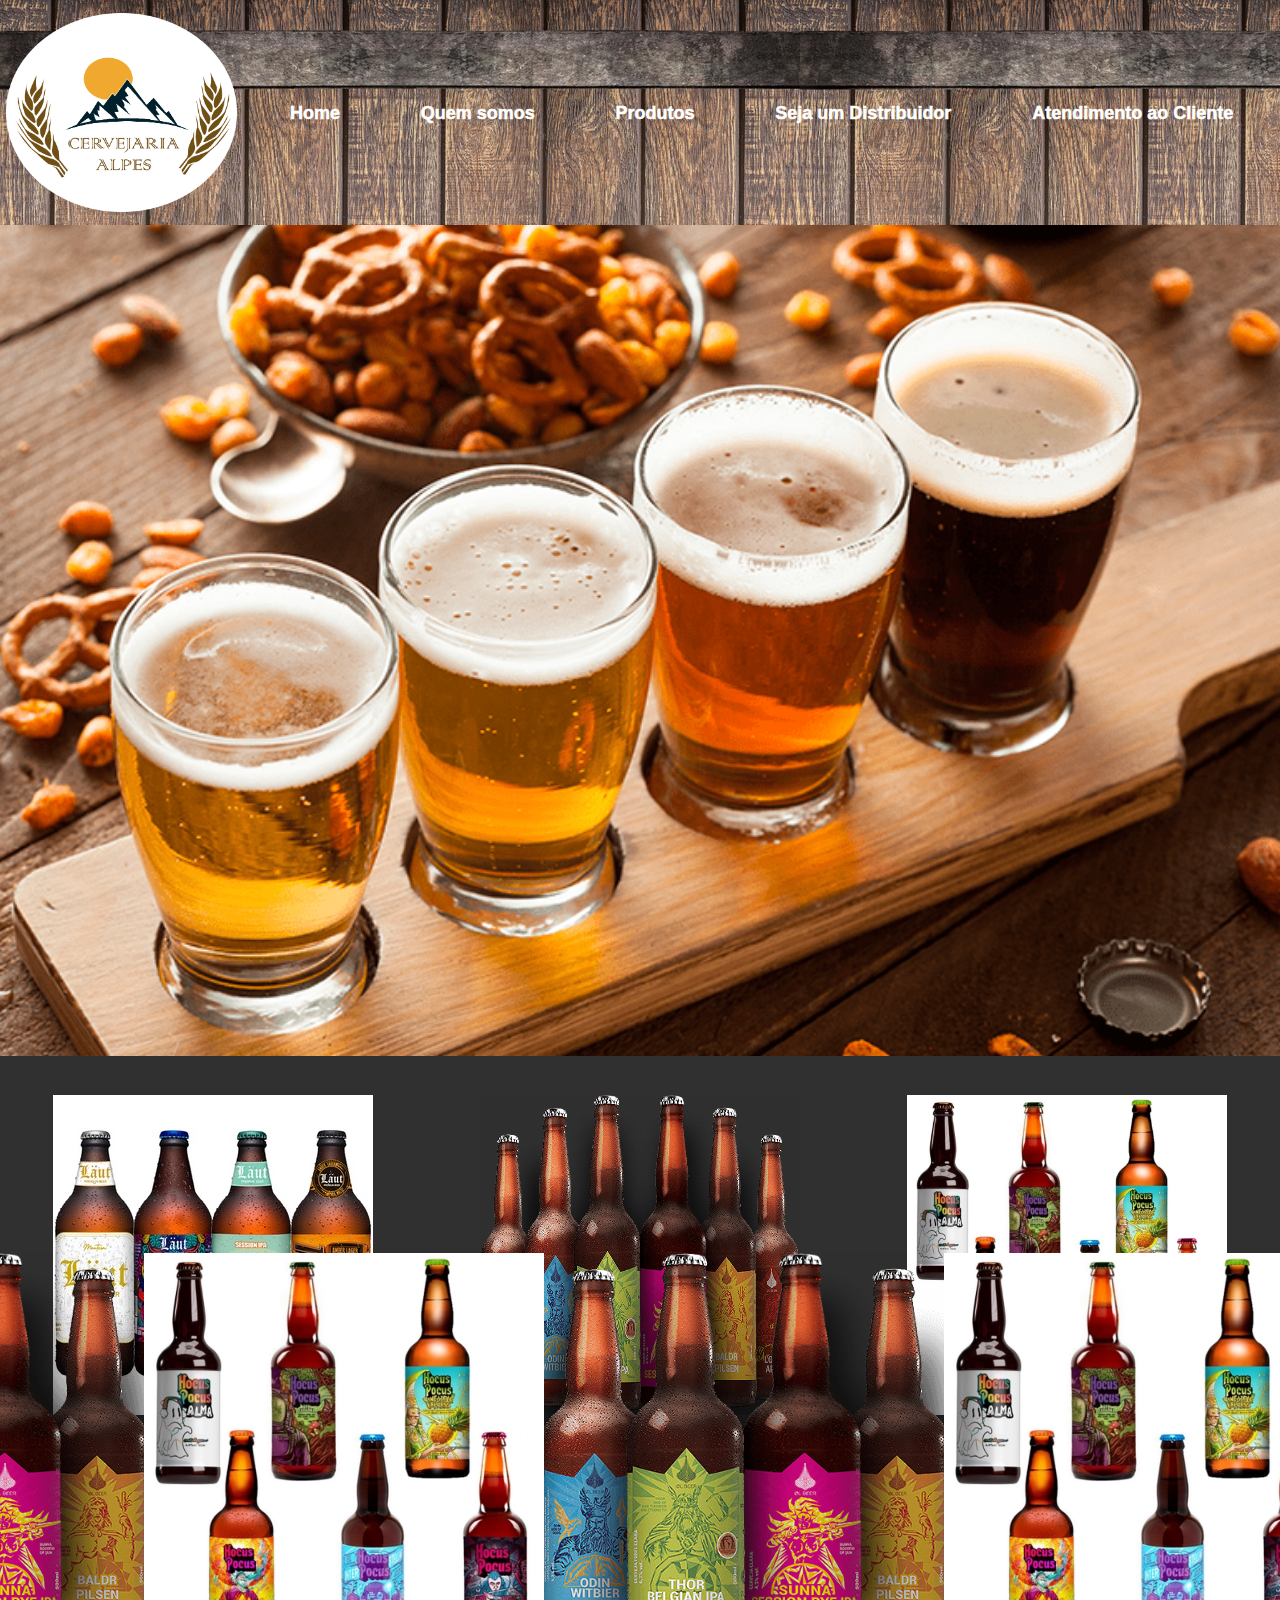
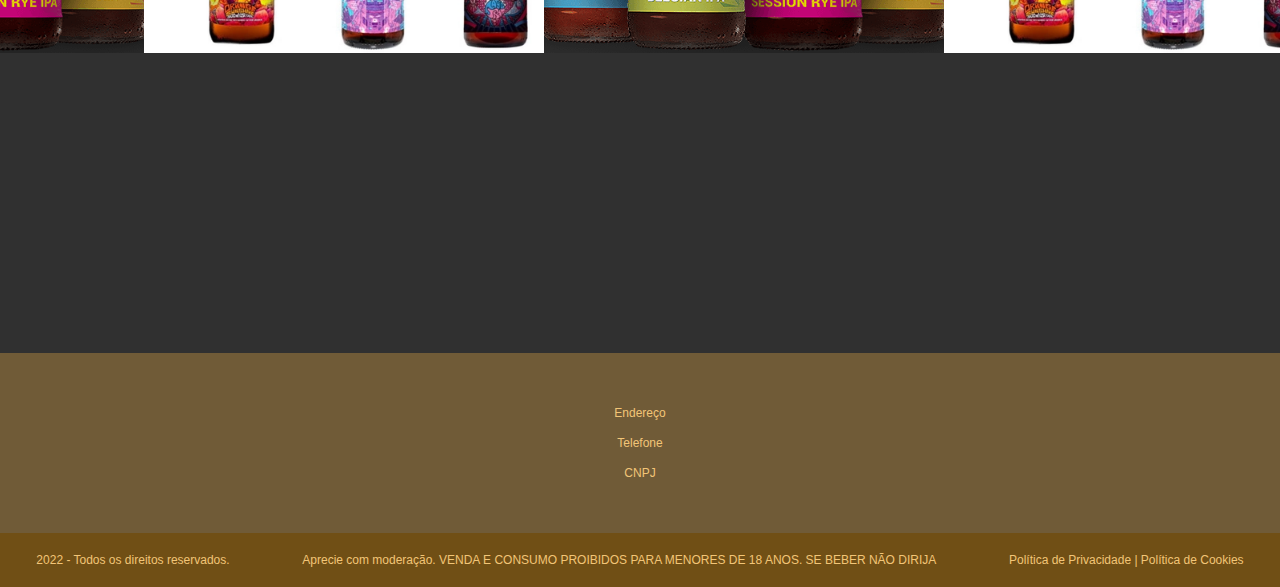
<file: index.html>
<!DOCTYPE html>
<html lang="en">
  <head>
    <meta charset="UTF-8" />
    <meta http-equiv="X-UA-Compatible" content="IE=edge" />
    <meta name="viewport" content="width=device-width, initial-scale=1.0" />
    <link rel="stylesheet" href="./css/reset.css" />
    <link rel="stylesheet" href="./css/style.css" />
    <script src="./script.js" defer></script>
    <title>Home - Cervejaria Alpes</title>
  </head>
  <body>
    <header>
      <div class="img-header">
        <img src="./img/logo-paleta3.png" alt="" class="logo" />
      </div>
      <div class="links-header">
        <a href="./index.html">Home</a>
        <a href="./html/quem-somos.html">Quem somos</a>
        <a href="./html/produtos.html">Produtos</a>
        <a href="./html/seja-distribuidor.html">Seja um Distribuidor</a>
        <a href="./html/atendimento.html">Atendimento ao Cliente</a>        
      </div>
    </header>
    <main>
      <div class="banner">
        <img src="./img/copinhos.png" alt="" />
      </div>
      
      <div class="produtos">
        <img src="./img/prod1.jfif" alt="" width="30%" />
        <img src="./img/prod2.png" alt="" width="30%" />
        <img src="./img/prod3.jpeg" alt="" width="30%" />
      </div>

      <div class="carrossel">
        <section>
          <div class="container" id="img">
        
            <img src="./img/prod2.png" alt="" />
            <img src="./img/prod3.jpeg" alt="" />
            <img src="./img/prod2.png" alt="" />
            <img src="./img/prod3.jpeg" alt="" />
            <img src="./img/prod2.png" alt="" />
            <img src="./img/prod3.jpeg" alt="" />
            <img src="./img/prod2.png" alt="" />
            <img src="./img/prod3.jpeg" alt="" />
            <img src="./img/prod2.png" alt="" />
            <img src="./img/prod3.jpeg" alt="" />
            
          </div>
        </section>
      </div>
    </main>
    <footer>
      <div class="footer-div1">
        <p>Endereço</p>
        <p>Telefone</p>
        <p>CNPJ</p>
      </div>
      <div class="footer-div2">
        <p>2022 - Todos os direitos reservados.</p>
        <p>Aprecie com moderação. VENDA E CONSUMO PROIBIDOS PARA MENORES DE 18 ANOS. SE BEBER NÃO DIRIJA</p>
        <p><a href="#">Política de Privacidade</a> | <a href="#">Política de Cookies</a></p>
      </div>
    </footer>
  </body>
</html>
</file>
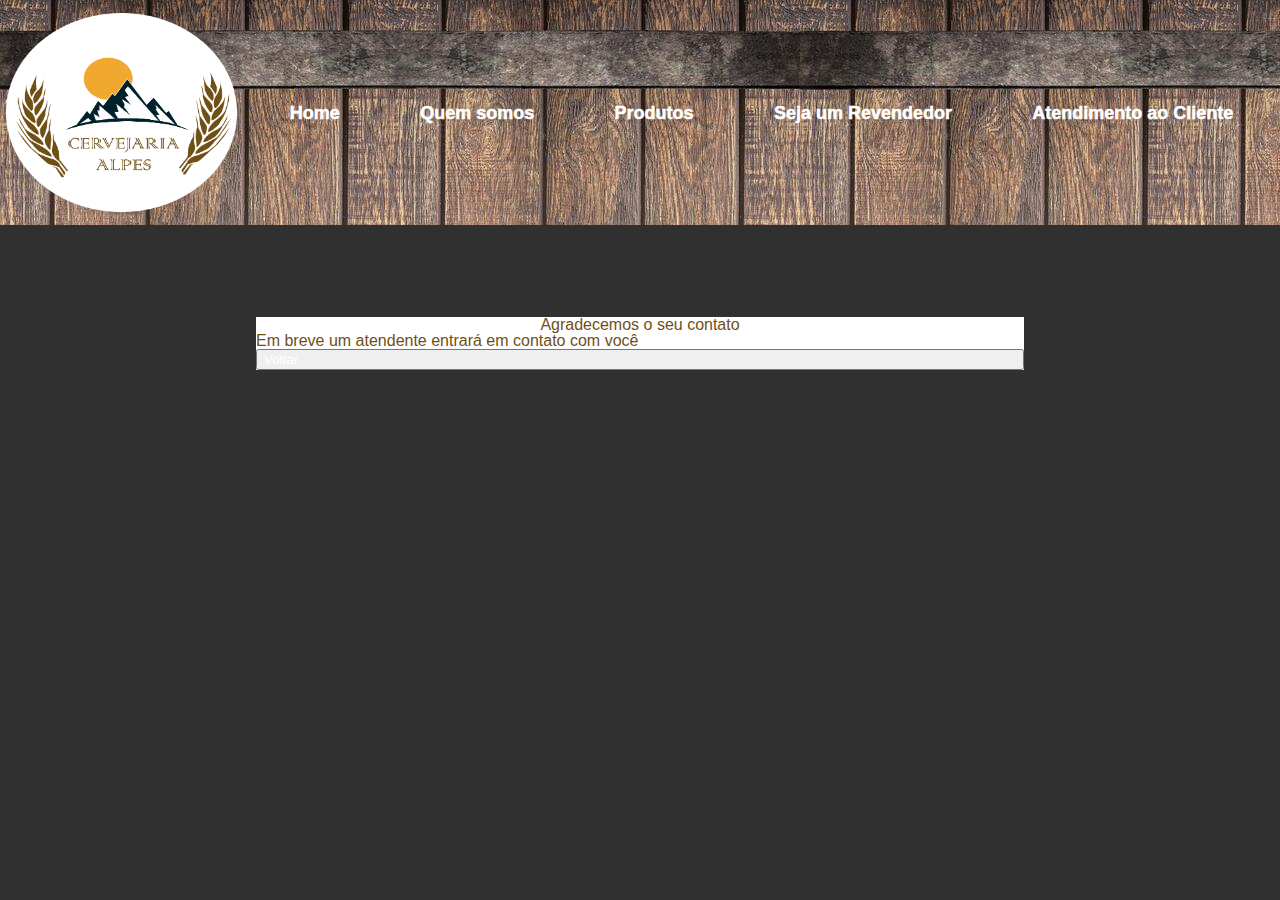
<file: html/agradec.html>
<!DOCTYPE html>
<html lang="en">
<head>
  <meta charset="UTF-8">
  <meta http-equiv="X-UA-Compatible" content="IE=edge">
  <meta name="viewport" content="width=device-width, initial-scale=1.0">
  <link rel="stylesheet" href="../css/reset.css" />
    <link rel="stylesheet" href="../css/style.css" />
  <title>Solicitação enviada com sucesso</title>
</head>
<body>
  <header>
    <div class="img-header">
      <img src="../img/logo-paleta3.png" alt="" class="logo" />
    </div>
    <div class="links-header">
      <a href="./index.html">Home</a>
      <a href="./html/quem-somos.html">Quem somos</a>
      <a href="./html/produtos.html">Produtos</a>
      <a href="./html/seja-revendedor.html">Seja um Revendedor</a>
      <a href="./html/atendimento.html">Atendimento ao Cliente</a>        
    </div>
  </header>
  <main class="quem-somos">
    <div>
      <h1>
        Agradecemos o seu contato
      </h1>
      <p>
        Em breve um atendente entrará em contato com você
      </p>
      <button value="voltar a home"><a href="../index.html">Voltar</a></button>
    </div>
  </main>
</body>
</html>
</file>
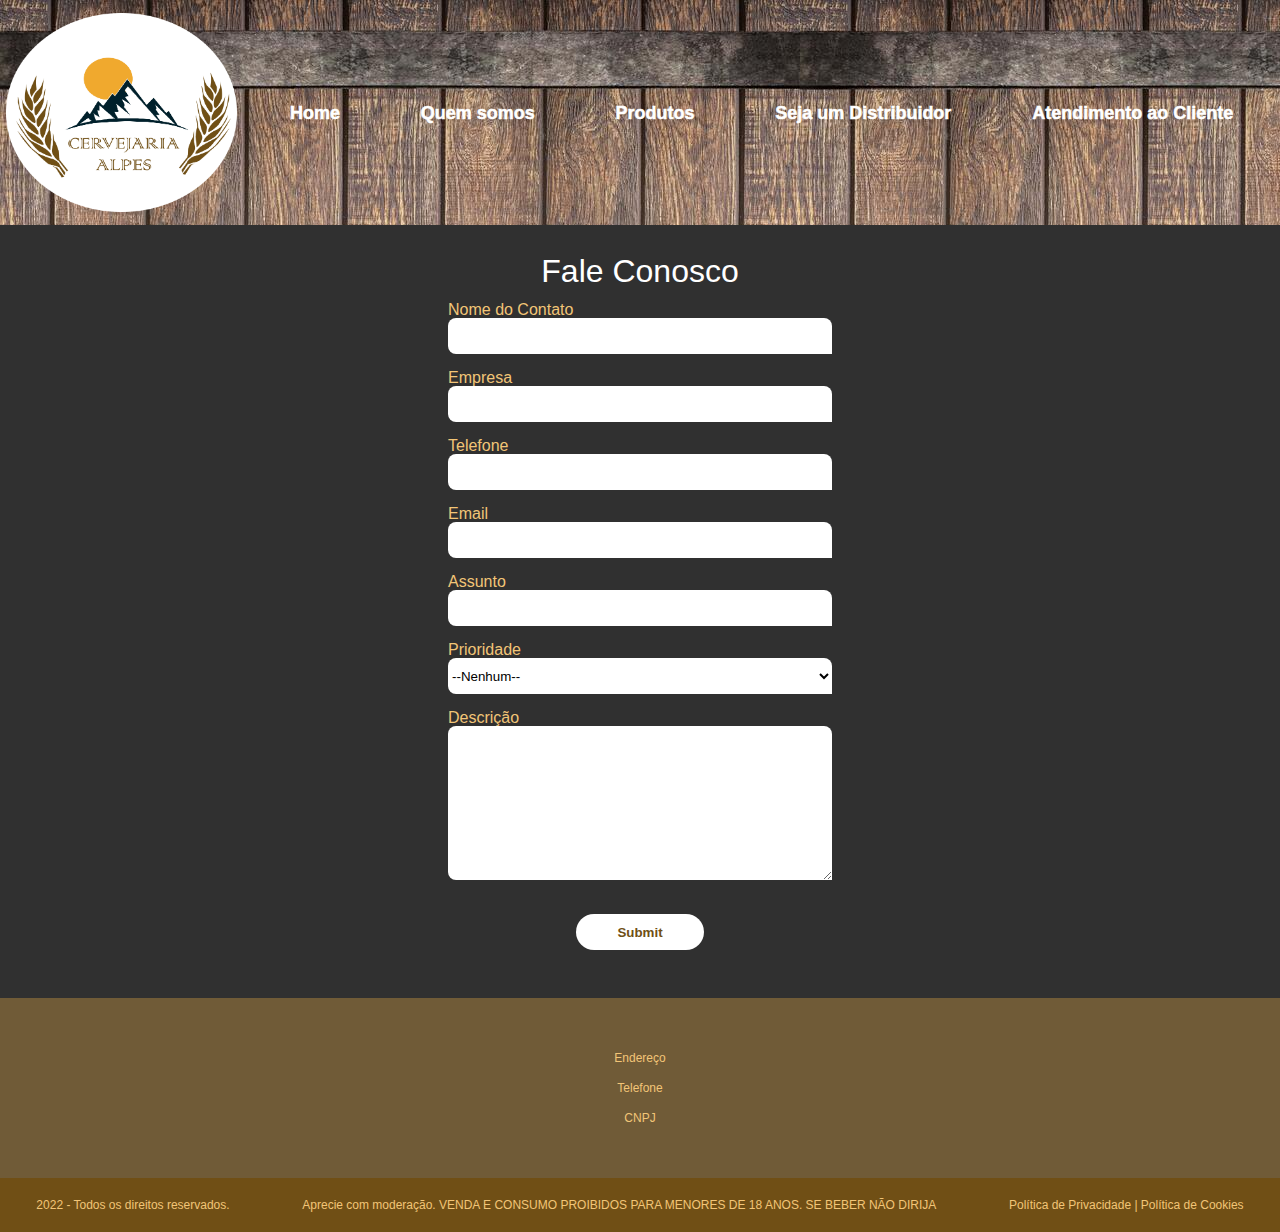
<file: html/atendimento.html>
<!DOCTYPE html>
<html lang="en">
  <head>
    <meta charset="UTF-8" />
    <meta http-equiv="X-UA-Compatible" content="IE=edge" />
    <meta name="viewport" content="width=device-width, initial-scale=1.0" />
    <link rel="stylesheet" href="../css/reset.css" />
    <link rel="stylesheet" href="../css/style.css" />
    <script src="../script.js" defer></script>
    <title>Contato - Cervejaria Alpes</title>
  </head>
  <body>
    <header>
      <div class="img-header">
        <img src="../img/logo-paleta3.png" alt="" class="logo" />
      </div>

      <div class="links-header">
        <a href="../index.html">Home</a>
        <a href="./quem-somos.html">Quem somos</a>
        <a href="./produtos.html">Produtos</a>
        <a href="./seja-distribuidor.html">Seja um Distribuidor</a>
        <a href="./atendimento.html">Atendimento ao Cliente</a>
      </div>
    </header>
    <main>
      <div>
        <form
          action="https://webto.salesforce.com/servlet/servlet.WebToCase?encoding=UTF-8"
          method="POST"
        >
          <input type="hidden" name="orgid" value="00D8Z000001uTvy" />
          <input type="hidden" name="retURL" value="http://galemagalhaes.github.io/site2/html/agradec.html" />

          <h1>Fale Conosco</h1>
          <label class="label" for="name">Nome do Contato</label>
          <input type="text" id="name" name="name" maxlength="80" size="20" />
          <br />

          <label for="company">Empresa</label>
          <input
            type="text"
            id="company"
            name="company"
            maxlength="80"
            size="20"
          />
          <br />

          <label for="phone">Telefone</label>
          <input type="phone" id="phone" name="phone" /> <br />

          <label for="email">Email</label>
          <input type="email" id="email" name="email" /> <br />

          <label for="subject">Assunto</label>
          <input type="text" id="subject" name="subject" /> <br />

          <!-- <label for="type">Tipo de comércio</label>
          <select id="type" name="type">
            <option value="">--Nenhum--</option>
            <option value="Bar">Bar</option>
            <option value="Supermercado">Supermercado</option>
          </select> <br> -->

          <!-- <label for="00N3t00000JVK4U">Produto</label>
          <select id="00N3t00000JVK4U" name="00N3t00000JVK4U" title="Product">
            <option value="">--Nenhum--</option>
            <option value="Cerveja Lauterbrunnen">Cerveja Lauterbrunnen</option>
            <option value="Cerveja Kandersteg">Cerveja Kandersteg</option>
            <option value="Cerveja Adelboden">Cerveja Adelboden</option>
            <option value="Cerveja Interlaken">Cerveja Interlaken</option>
            <option value="Cerveja Lucerna">Cerveja Lucerna</option>
            <option value="Cerveja Montreux">Cerveja Montreux</option>
          </select> <br> -->

          <!-- <label for="reason">Motivo do Caso</label>
          <select id="reason" name="reason">
            <option value="">--Nenhum--</option>
            <option value="Atraso na entrega">Atraso na entrega</option>
            <option value="Reclamação do atendimento">
              Reclamação do atendimento
            </option>
            <option value="Produto danificado">Produto danificado</option>
            <option value="Outros">Outros</option>
          </select> <br> -->

          <label for="priority">Prioridade</label>
          <select id="priority" name="priority">
            <option value="">--Nenhum--</option>
            <option value="High">High</option>
            <option value="Medium">Medium</option>
            <option value="Low">Low</option>
          </select>
          <br />

          <label for="description">Descrição</label>
          <textarea
            name="description"
            id="description"
            cols="30"
            rows="10"
          ></textarea>
          <br />

          <input
            type="submit"
            name="submit"
            class="button"
            onclick="{handleReset()}"
          />
        </form>
      </div>
    </main>
    <footer>
      <div class="footer-div1">
        <p>Endereço</p>
        <p>Telefone</p>
        <p>CNPJ</p>
      </div>
      <div class="footer-div2">
        <p>2022 - Todos os direitos reservados.</p>
        <p>
          Aprecie com moderação. VENDA E CONSUMO PROIBIDOS PARA MENORES DE 18
          ANOS. SE BEBER NÃO DIRIJA
        </p>
        <p>
          <a href="#">Política de Privacidade</a> |
          <a href="#">Política de Cookies</a>
        </p>
      </div>
    </footer>
  </body>
</html>
</file>
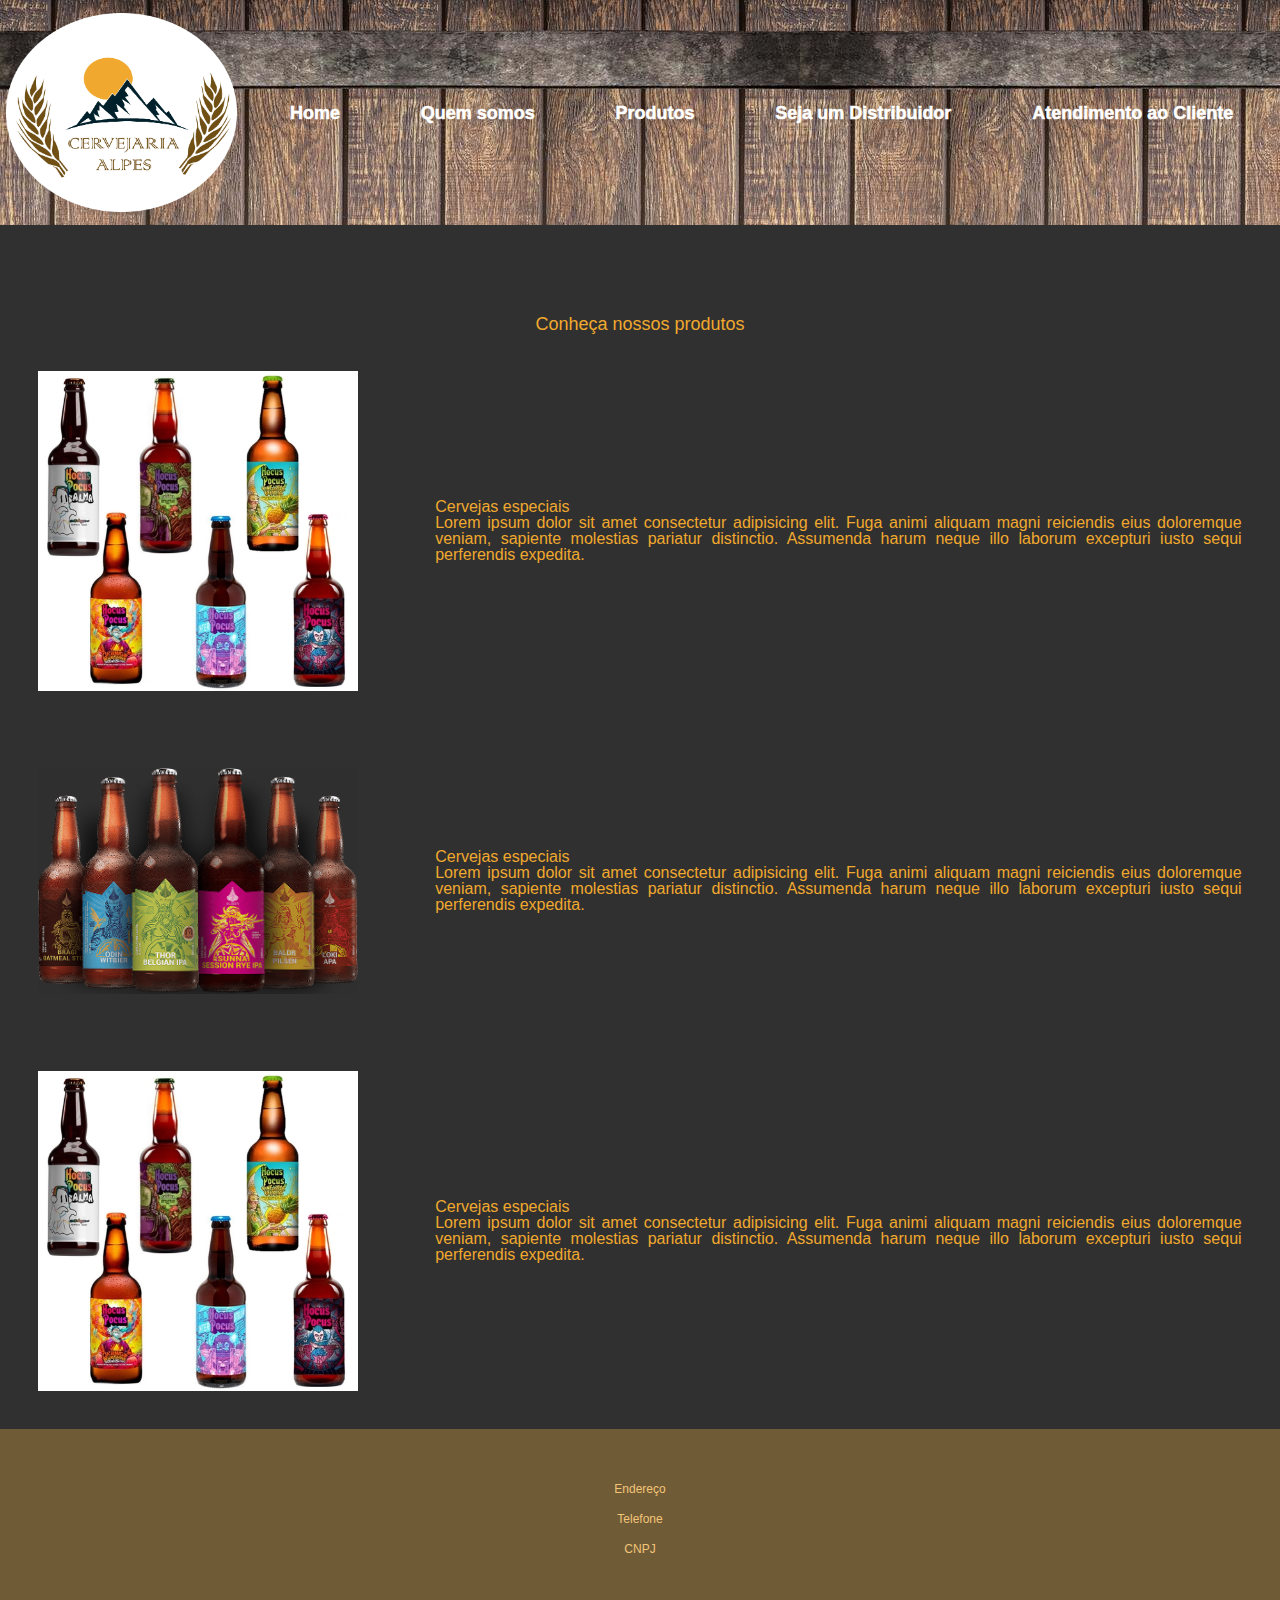
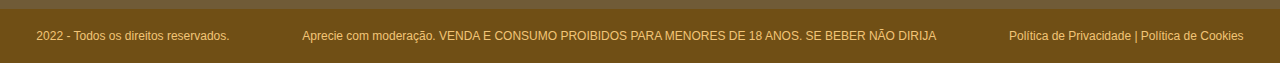
<file: html/produtos.html>
<!DOCTYPE html>
<html lang="en">
  <head>
    <meta charset="UTF-8" />
    <meta http-equiv="X-UA-Compatible" content="IE=edge" />
    <meta name="viewport" content="width=device-width, initial-scale=1.0" />
    <link rel="stylesheet" href="../css/reset.css" />
    <link rel="stylesheet" href="../css/style.css" />
    <title>Produtos - Cervejaria Alpes</title>
  </head>
  <body>
    <header>
      <div class="img-header">
        <img src="../img/logo-paleta3.png" alt="" class="logo" />
      </div>

      <div class="links-header">
        <a href="../index.html">Home</a>
        <a href="./quem-somos.html">Quem somos</a>
        <a href="./produtos.html">Produtos</a>
        <a href="./seja-distribuidor.html">Seja um Distribuidor</a>
        <a href="./atendimento.html">Atendimento ao Cliente</a>
        
      </div>
    </header>
    <main>
      <div class="produtos">
        <h1>Conheça nossos produtos</h1>
      </div>
      <div class="produtos">
        <img src="../img/prod3.jpeg" alt="" />
        <div>
          <h3>Cervejas especiais</h3>
          <p>
            Lorem ipsum dolor sit amet consectetur adipisicing elit. Fuga animi
            aliquam magni reiciendis eius doloremque veniam, sapiente molestias
            pariatur distinctio. Assumenda harum neque illo laborum excepturi
            iusto sequi perferendis expedita.
          </p>
        </div>
      </div>

      <div class="produtos">
        <img src="../img/prod2.png" alt="" />
        <div>
          <h3>Cervejas especiais</h3>
          <p>
            Lorem ipsum dolor sit amet consectetur adipisicing elit. Fuga animi
            aliquam magni reiciendis eius doloremque veniam, sapiente molestias
            pariatur distinctio. Assumenda harum neque illo laborum excepturi
            iusto sequi perferendis expedita.
          </p>
        </div>
      </div>

      <div class="produtos">
        <img src="../img/prod3.jpeg" alt="" />
        <div>
          <h3>Cervejas especiais</h3>
          <p>
            Lorem ipsum dolor sit amet consectetur adipisicing elit. Fuga animi
            aliquam magni reiciendis eius doloremque veniam, sapiente molestias
            pariatur distinctio. Assumenda harum neque illo laborum excepturi
            iusto sequi perferendis expedita.
          </p>
        </div>
      </div>
    </main>
    <footer>
      <div class="footer-div1">
        <p>Endereço</p>
        <p>Telefone</p>
        <p>CNPJ</p>
      </div>
      <div class="footer-div2">
        <p>2022 - Todos os direitos reservados.</p>
        <p>
          Aprecie com moderação. VENDA E CONSUMO PROIBIDOS PARA MENORES DE 18
          ANOS. SE BEBER NÃO DIRIJA
        </p>
        <p>
          <a href="#">Política de Privacidade</a> |
          <a href="#">Política de Cookies</a>
        </p>
      </div>
    </footer>
  </body>
</html>
</file>
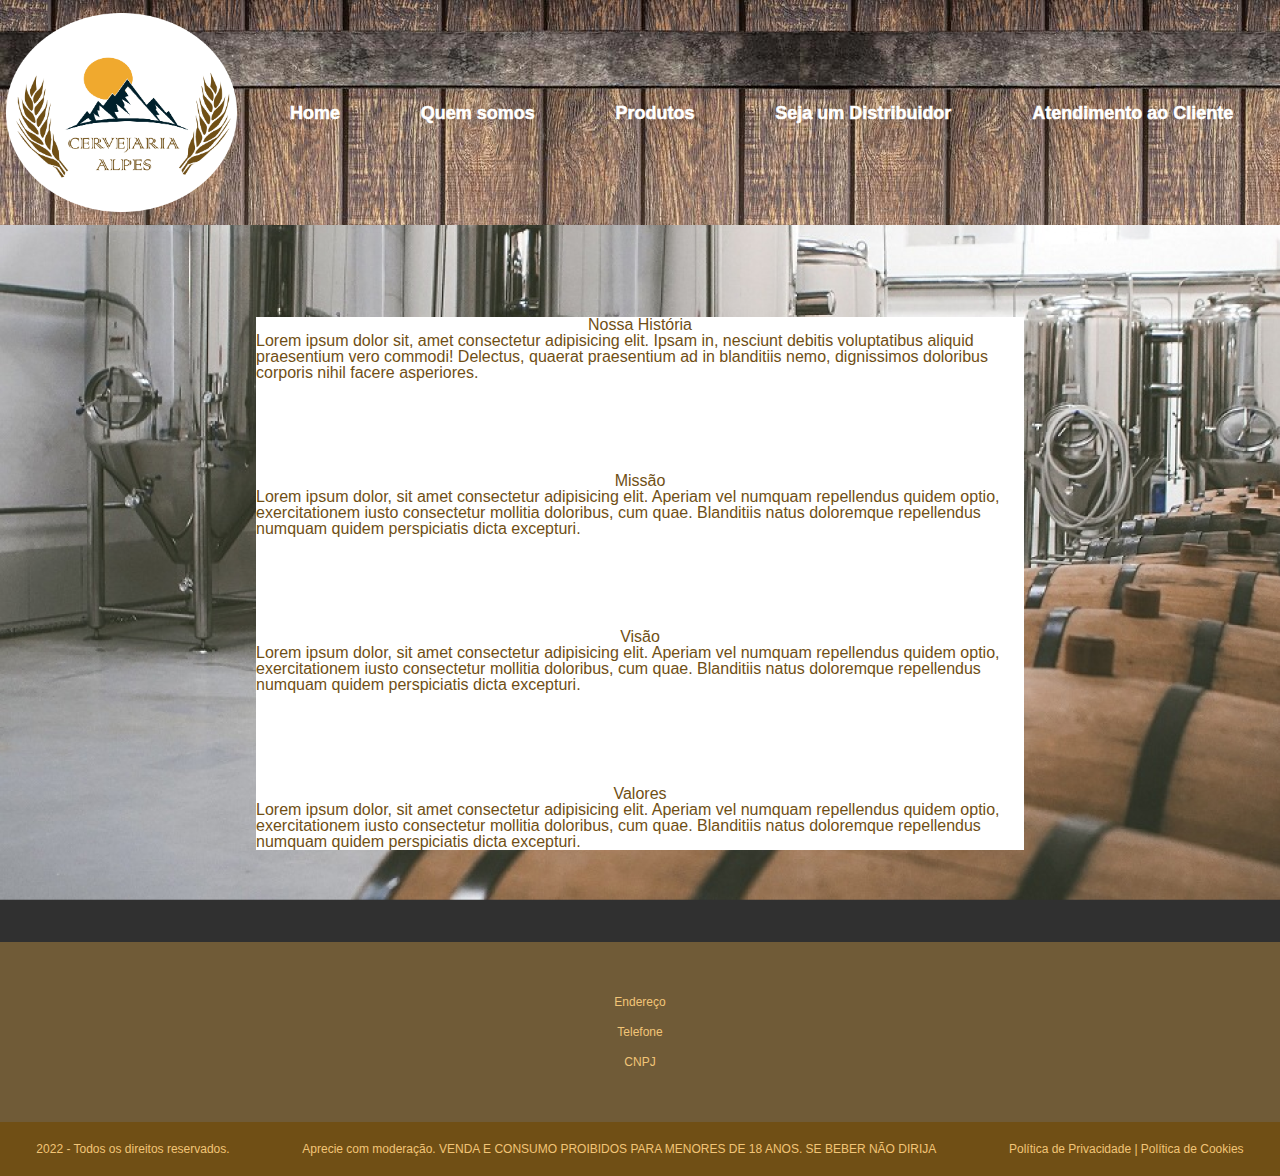
<file: html/quem-somos.html>
<!DOCTYPE html>
<html lang="en">
  <head>
    <meta charset="UTF-8" />
    <meta http-equiv="X-UA-Compatible" content="IE=edge" />
    <meta name="viewport" content="width=device-width, initial-scale=1.0" />
    <link rel="stylesheet" href="../css/reset.css">
    <link rel="stylesheet" href="../css/style.css">
    <title>Quem somos - Cervejaria Alpes</title>
  </head>
  <body class="body-quem-somos">
    <header>
      <div class="img-header">
        <img src="../img/logo-paleta3.png" alt="" class="logo" />
      </div>
      
      <div class="links-header">
        <a href="../index.html">Home</a>
        <a href="./quem-somos.html">Quem somos</a>
        <a href="./produtos.html">Produtos</a>
        <a href="./seja-distribuidor.html">Seja um Distribuidor</a>
        <a href="./atendimento.html">Atendimento ao Cliente</a>
        
      </div>
    </header>
    <main class="quem-somos">
      <div>
        <h1>Nossa História</h1>
        <p>
          Lorem ipsum dolor sit, amet consectetur adipisicing elit. Ipsam in,
          nesciunt debitis voluptatibus aliquid praesentium vero commodi!
          Delectus, quaerat praesentium ad in blanditiis nemo, dignissimos
          doloribus corporis nihil facere asperiores.
        </p>
      </div>
      <div>
        <h2>Missão</h2>
      <p>
        Lorem ipsum dolor, sit amet consectetur adipisicing elit. Aperiam vel
        numquam repellendus quidem optio, exercitationem iusto consectetur
        mollitia doloribus, cum quae. Blanditiis natus doloremque repellendus
        numquam quidem perspiciatis dicta excepturi.
      </p>
      </div>
      <div>
        <h2>Visão</h2>
      <p>
        Lorem ipsum dolor, sit amet consectetur adipisicing elit. Aperiam vel
        numquam repellendus quidem optio, exercitationem iusto consectetur
        mollitia doloribus, cum quae. Blanditiis natus doloremque repellendus
        numquam quidem perspiciatis dicta excepturi.
      </p>
      </div>
      <div>
        <h2>Valores</h2>
      <p>
        Lorem ipsum dolor, sit amet consectetur adipisicing elit. Aperiam vel
        numquam repellendus quidem optio, exercitationem iusto consectetur
        mollitia doloribus, cum quae. Blanditiis natus doloremque repellendus
        numquam quidem perspiciatis dicta excepturi.
      </p>
      </div>
    </main>
    <footer>
      <div class="footer-div1">
        <p>Endereço</p>
        <p>Telefone</p>
        <p>CNPJ</p>
      </div>
      <div class="footer-div2">
        <p>2022 - Todos os direitos reservados.</p>
        <p>Aprecie com moderação. VENDA E CONSUMO PROIBIDOS PARA MENORES DE 18 ANOS. SE BEBER NÃO DIRIJA</p>
        <p><a href="#">Política de Privacidade</a> | <a href="#">Política de Cookies</a></p>
      </div>
    </footer>
  </body>
</html>
</file>
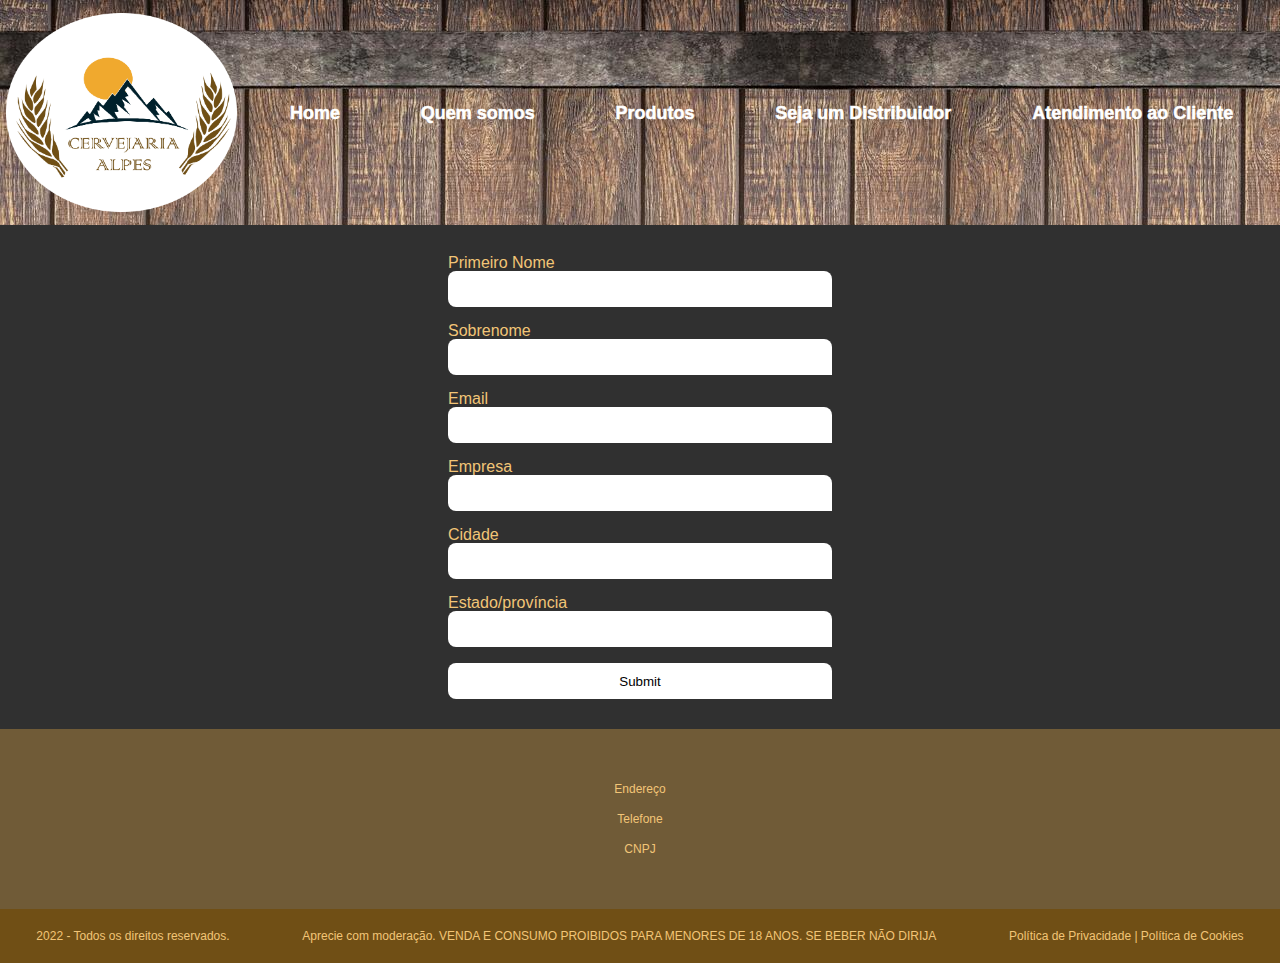
<file: html/seja-distribuidor.html>
<!DOCTYPE html>
<html lang="en">
  <head>
    <meta charset="UTF-8" />
    <meta http-equiv="X-UA-Compatible" content="IE=edge" />
    <meta name="viewport" content="width=device-width, initial-scale=1.0" />
    <link rel="stylesheet" href="../css/reset.css" />
    <link rel="stylesheet" href="../css/style.css" />
    <title>Contato - Cervejaria Alpes</title>
  </head>
  <body>
    <header>
      <div class="img-header">
        <img src="../img/logo-paleta3.png" alt="" class="logo" />
      </div>

      <div class="links-header">
        <a href="../index.html">Home</a>
        <a href="./quem-somos.html">Quem somos</a>
        <a href="./produtos.html">Produtos</a>
        <a href="./seja-distribuidor.html">Seja um Distribuidor</a>
        <a href="./atendimento.html">Atendimento ao Cliente</a>
        
      </div>
    </header>
    <main>
      <div>
       <!--  ----------------------------------------------------------------------  -->
<!--  NOTA: Adicione o seguinte elemento <META> à sua página <HEAD>.  Se      -->
<!--  necessário, modifique o parâmetro charset para especificar o conjunto   -->
<!--  de caracteres de sua página HTML.                                       -->
<!--  ----------------------------------------------------------------------  -->

<META HTTP-EQUIV="Content-type" CONTENT="text/html; charset=UTF-8">

  <!--  ----------------------------------------------------------------------  -->
  <!--  NOTA: Adicione o elemento <FORM> a seguir à sua página.                 -->
  <!--  ----------------------------------------------------------------------  -->
  
  <form action="https://webto.salesforce.com/servlet/servlet.WebToLead?encoding=UTF-8" method="POST">
  
  <input type=hidden name="oid" value="00D8Z000001uTvy">
  <input type=hidden name="retURL" value="http://galemagalhaes.github.io/site2/html/agradec.html">
  
  <!--  ----------------------------------------------------------------------  -->
  <!--  NOTA: Estes campos são elementos de depuração opcionais. Remova o       -->
  <!--  comentário dessas linhas se quiser testar no modo de depuração.         -->
  <!--  <input type="hidden" name="debug" value=1>                              -->
  <!--  <input type="hidden" name="debugEmail"                                  -->
  <!--  value="g.alemagalhaes@gmail.com">                                       -->
  <!--  ----------------------------------------------------------------------  -->
  
  <label for="first_name">Primeiro Nome</label><input  id="first_name" maxlength="40" name="first_name" size="20" type="text" /><br>
  
  <label for="last_name">Sobrenome</label><input  id="last_name" maxlength="80" name="last_name" size="20" type="text" /><br>
  
  <label for="email">Email</label><input  id="email" maxlength="80" name="email" size="20" type="text" /><br>
  
  <label for="company">Empresa</label><input  id="company" maxlength="40" name="company" size="20" type="text" /><br>
  
  <label for="city">Cidade</label><input  id="city" maxlength="40" name="city" size="20" type="text" /><br>
  
  <label for="state">Estado/província</label><input  id="state" maxlength="20" name="state" size="20" type="text" /><br>
  
  <input type="submit" name="submit">
  
  </form>
  
      </div>
    </main>
    <footer>
      <div class="footer-div1">
        <p>Endereço</p>
        <p>Telefone</p>
        <p>CNPJ</p>
      </div>
      <div class="footer-div2">
        <p>2022 - Todos os direitos reservados.</p>
        <p>
          Aprecie com moderação. VENDA E CONSUMO PROIBIDOS PARA MENORES DE 18
          ANOS. SE BEBER NÃO DIRIJA
        </p>
        <p>
          <a href="#">Política de Privacidade</a> |
          <a href="#">Política de Cookies</a>
        </p>
      </div>
    </footer>
  </body>
</html>
</file>
<file: css/style.css>
/* A - #704F15
B - #F2C577
C - #F0A92E
D - #705B37
E - #BD8424 */
*{
  box-sizing: border-box;
}
body {
  /* display: flex;
  align-items: center;
  justify-content: center;
  margin: 0;
  min-height: 100vh;
  flex-direction: column; */
  font-family: 'Gill Sans', 'Gill Sans MT', Calibri, 'Trebuchet MS', sans-serif;
  background-color: #303030  ;  
}
.carrosel {
  display: flex;
  box-shadow: 2px 2px 4px black;
  overflow: hidden;
  height: 500px;
  width: 500px;
}

.container {
  display: flex;
  width: 50%;
  position: inherit;
  transition: transform 0.5s ease-in-out;
  transform: translateX(-50%) translateY(-50%) scale(.8)
  /* transition: width 2s; */
  
  /* transform: translateX(0); */
}
.container img {
  object-fit: cover;
  height: 500px;
  width: 500px;

}
h1, h2, h3 {
  text-align: center;
}
header {
  display: flex;
  width: 100%;
  height: 25vh;
  background-image: url("../img/madeira.jpg");
  background-repeat: repeat-x;
  position: -webkit-sticky;
  position: sticky;
  top: 0;  
}
.img-header {
display: flex;
width: 18%;
max-height: 90%;
margin: auto;
}
.links-header{
  display: flex;
  flex-direction: row;
  text-align:end;
  width: 80%;
  margin: auto;
  justify-content: space-around; 
}
a {
  display: flex;
  flex-direction: row;
  color: #fff;
  text-decoration: none;
  font-family: 'Gill Sans', 'Gill Sans MT', Calibri, 'Trebuchet MS', sans-serif;
}
header a {
  font-weight: 900;
  font-size: large;  
  -webkit-text-stroke: #ffffff 0.5px;
}
a:hover {
  color: #704F15
}
.logo {
  display: flex;
  width: 100%;
}
.banner {
  display: flex;
  width: 100%;
}
.banner img {
  width: 100%;
}
/* main {
  opacity: 0.5;
} */
form {
  display: flex;
  flex-direction: column;
  width: 100%;
  margin: 30px auto;
  justify-content: center;
  font-family: 'Gill Sans', 'Gill Sans MT', Calibri, 'Trebuchet MS', sans-serif;  
}
form h1 {
  color: #ffffff;
  font-size: 2rem;
  margin-bottom: 15px;
  align-items: flex-start;
}
input, select, textarea {
  display: flex;
  background-color: #fff ;
  border: none;
  border-radius:  8px 8px 0px;
  width: 30%;
  margin: auto;  
}
input, select {
  height: 4vh;
}
label {
  display: flex;
  margin: auto;
  width: 30%;
  color: #F2C577;
}
.quem-somos {
  width: 60%; 
  color: #704F15; 
  background-color: #Fff;
  margin: auto;
}
.quem-somos div {
  display: flex;
  flex-direction: column;
  margin: 12% auto;
}
.produtos {
  display: flex;
  flex-direction: row;
  justify-content: space-around;
  margin: auto;
}
.produtos div {
  display: flex;
  flex-direction: column;
  justify-content: center;
  margin: 3vw;
}
.produtos img {
  width: 25%;
  margin: 3vw;
}
.produtos p, .produtos h3, .produtos h1 {
  display: flex;
  text-align: justify;
  align-items: center; 
  color:#F0A92E;  
}
.produtos h1 {
  margin-top: 10vh;
  font-size: large;
}
.button {
  display: flex;
  margin: 2vh auto;
  width: 10%;
  height: 4vh;
  background-color: #ffffff;
  border: none;  
  border-radius: 30px;
  color: #704F15;
  font-weight: 600;
  text-align: center;
  justify-content: center;
}
footer {
  display:flex;
  flex-direction: column;
  width: 100%;
  align-items: center;
  justify-content: center;
  font-family: 'Gill Sans', 'Gill Sans MT', Calibri, 'Trebuchet MS', sans-serif;
  background-color: #705B37;
  /* font-size: small; */
  /* margin-top: 10vh; */
}
.footer-div1 {
  display: flex;
  flex-direction: column;
  height: 20vh;
  justify-content: center;
  /* margin: auto; */
}
footer p {
  margin: 1vh auto;
  color: #F2C577;
  font-size: 12px;
}

.footer-div2 {
  display: flex;
  flex-direction: row;
  width: 100%;
  background-color: #704F15;
  border-top: #704F15 solid 12px;  
  border-bottom: #704F15 solid 12px;  
}
.footer-div2 a {
  display: inline-block;
  flex-direction: row;
  font-weight: 400;
  color: #F2C577;
}
.body-quem-somos {
  background-image: url(../img/Fabrica-Proa-Cervejaria3.png);
  background-repeat: no-repeat;
  background-attachment: fixed;
  background-position: 0% 100%; 
}
</file>
